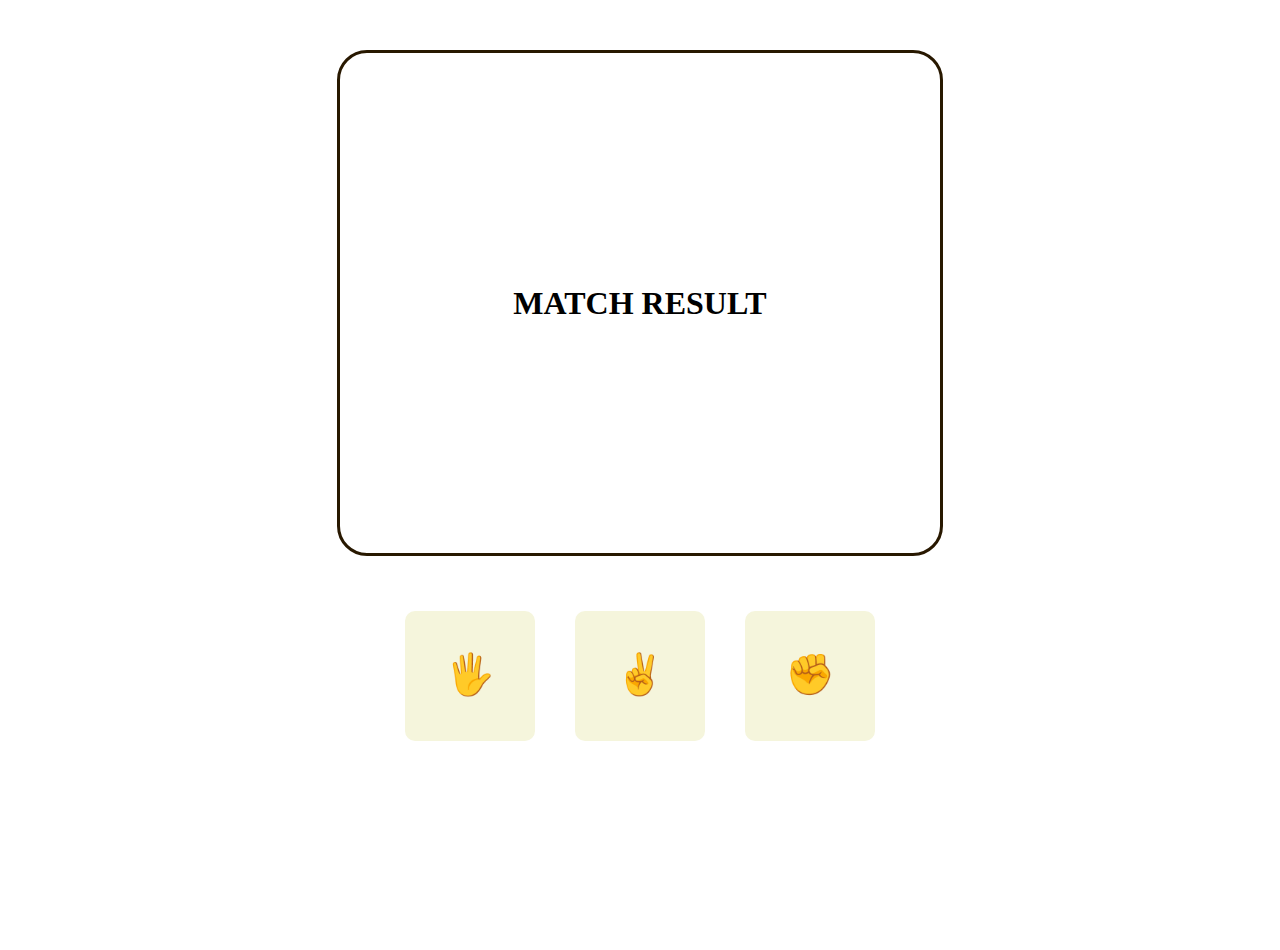
<file: coba.html>
<!DOCTYPE html>
<html lang="en">
  <head>
    <meta charset="UTF-8" />
    <meta name="viewport" content="width=device-width, initial-scale=1.0" />
    <!-- <link rel="stylesheet" href="style.css" /> -->
    <title>batu gunting kertas</title>
    <style>
      :root {
    box-sizing: border-box;
}

*{
    margin: 0;
    padding: 0;
    justify-content: center;
    align-items: center;
}

#app {
    height: 100vh;
    
}
.summary{
    display: flex;
    justify-content: center;
    align-items: center;
    flex-direction: column;
    margin: 50px auto;
    border: 3px solid rgb(40, 24, 0);
    width: 600px;
    height: 500px;
    text-align: center;
    border-radius: 30px;

}

.gemes {
    display: flex;
    justify-content: center;
    align-items: center;
    text-align: center;
}

.option {
    height: 50px;
    margin:5px 20px;
    padding:40px 40px;
    font-size: 40px;
    text-align: center;
    background-color: beige;
    border-radius: 10px;
}

.option:hover{
    cursor: pointer;
    background-color: burlywood;
    transition: cubic-bezier(0.215, 0661, 0.355, 1) ease-in-out;
    transform: scale(105%);
    -webkit-transform: scale(105%);
    -moz-transform: scale(105%);
    -ms-transform: scale(105%);
    -o-transform: scale(105%);
    -webkit-transition: cubic-bezier(0.215, 0661, 0.355, 1) ease-in-out;
    -moz-transition: cubic-bezier(0.215, 0661, 0.355, 1) ease-in-out;
    -ms-transition:cubic-bezier(0.215, 0661, 0.355, 1) ease-in-out;
    -o-transition: cubic-bezier(0.215, 0661, 0.355, 1) ease-in-out;
}

@media (max-width: 431px) {
    .summary{
        display: flex;
        justify-content: center;
        align-items: center;
        flex-direction: column;
        margin: 0 auto;
        border: 3px solid blanchedalmond;
        width: 200px;
        height: 200px;
        text-align: center;
        font-size: 10px;
        border-radius: 10px;
    }

    .option {
        display: flex;
        flex-direction: column;
        height: 50px;
        margin:50px 10px;
        padding: 20px 40px;
        font-size: 30px;
        text-align: center;
        border-radius: 50%;
    }
}
    

    </style>
  </head>
  <body>
    <div id="app">
      <div class="summary">
        <h1 class="title">MATCH RESULT</h1>
        <h1 id="inGame"></h1>
        <h1 id="result"></h1>
      </div>
      <div class="gemes">
        <div class="option" onclick="pickOption('🖐')">🖐</div>
        <div class="option" onclick="pickOption('✌')">✌</div>
        <div class="option" onclick="pickOption('✊')">✊</div>
      </div>
    </div>
    <script>
      class Start {
        constructor() {
          this.playerName = "saya";
          this.botName = "kamu";
          this.playerOption = "";
          this.botOption = "";
          this.winner = "";
        }

        get getBotOption() {
          return this.botOption;
        }

        set setBotOption(option) {
          this.botOption = option;
        }

        get getPlayerOption() {
          return this.playerOption;
        }

        set setPlayerOption(option) {
          this.playerOption = option;
        }

        botBrain() {
          const option = ["🖐", "✌", "✊"];
          const bot = option[Math.floor(Math.random() * option.length)];
          return bot;
        }

        winCalculation() {
          if (this.botOption === "🖐" && this.playerOption === "✌") {
            this.winner = this.playerName;
          } else if (this.botOption === "🖐" && this.playerOption === "✊") {
            this.winner = this.botName;
          } else if (this.botOption === "✌" && this.playerOption === "🖐") {
            this.winner = this.botName;
          } else if (this.botOption === "✌" && this.playerOption === "✊") {
            this.winner = this.playerName;
          } else if (this.botOption === "✊" && this.playerOption === "🖐") {
            this.winner = this.playerName;
          } else if (this.botOption === "✊" && this.playerOption === "✌") {
            this.winner = this.botName;
          } else {
            this.winner = "SERI";
          }
        }

        matchResult() {
          if (this.winner !== "SERI") {
            return `${this.winner} MENANG!`;
          } else {
            return `WAA ${this.winner} GAK ADA YANG MENANG 😜`;
          }
        }
      }

      function pickOption(params) {
        const start = new Start();
        start.setPlayerOption = params; // Set player option using the setter
        start.setBotOption = start.botBrain();
        start.winCalculation();

        const inGame = document.getElementById("inGame");
        const result = document.getElementById("result");

        inGame.textContent = "...";
        result.textContent = "...";

        setTimeout(() => {
          inGame.textContent = `${start.getPlayerOption} vs ${start.getBotOption}`;
          result.textContent = start.matchResult();
        }, 2000);
      }
    </script>
  </body>
</html>
</file>
<file: style.css>
:root {
    box-sizing: border-box;
}

*{
    margin: 0;
    padding: 0;
    justify-content: center;
    align-items: center;
}

#app {
    height: 100vh;
    
}
.summary{
    display: flex;
    justify-content: center;
    align-items: center;
    flex-direction: column;
    margin: 0 auto;
    border: 3px solid rgb(40, 24, 0);
    width: 400px;
    height: 400px;
    text-align: center;

}

.gemes {
    display: flex;
    justify-content: center;
    align-items: center;
    text-align: center;
}

.option {
    height: 50px;
    margin:10px 50px;
    padding: 30px 80px;
    font-size: 40px;
    text-align: center;
    background-color: beige;
}

.option:hover{
    cursor: pointer;
    background-color: burlywood;
    transition: cubic-bezier(0.215, 0661, 0.355, 1) ease-in-out;
    transform: scale(105%);
    -webkit-transform: scale(105%);
    -moz-transform: scale(105%);
    -ms-transform: scale(105%);
    -o-transform: scale(105%);
    -webkit-transition: cubic-bezier(0.215, 0661, 0.355, 1) ease-in-out;
    -moz-transition: cubic-bezier(0.215, 0661, 0.355, 1) ease-in-out;
    -ms-transition:cubic-bezier(0.215, 0661, 0.355, 1) ease-in-out;
    -o-transition: cubic-bezier(0.215, 0661, 0.355, 1) ease-in-out;
}

@media (max-width: 431px) {
    .summary{
        display: flex;
        justify-content: center;
        align-items: center;
        flex-direction: column;
        margin: 0 auto;
        border: 3px solid blanchedalmond;
        width: 200px;
        height: 200px;
        text-align: center;
        font-size: 10px;
    }

    .option {
        display: flex;
        flex-direction: column;
        height: 50px;
        margin:50px 10px;
        padding: 20px 40px;
        font-size: 30px;
        text-align: center;
    }
}
</file>
